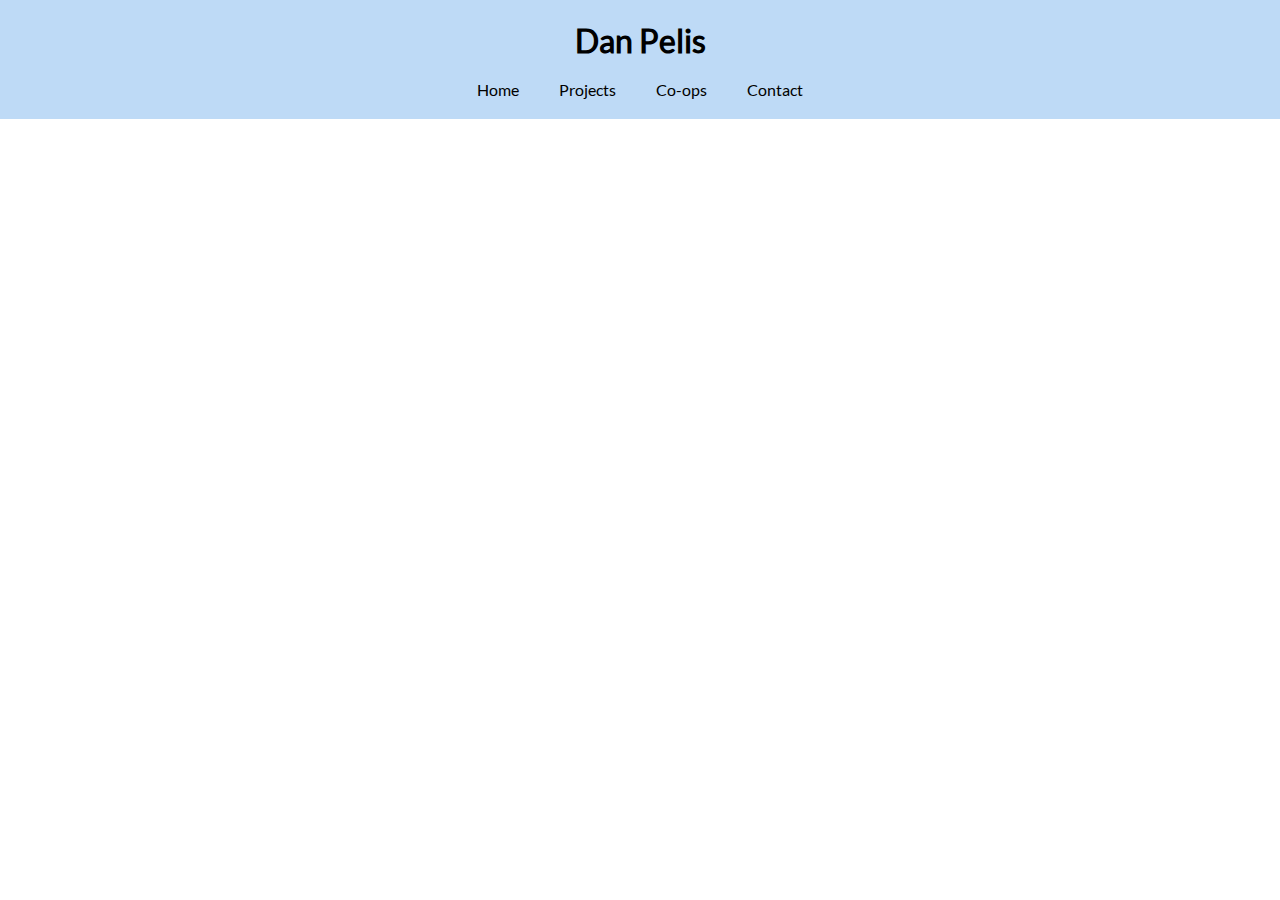
<file: src/contact.html>
<!DOCTYPE html>
<meta charset="UTF-8">
<html>
    <head>
        <title>Contact Me!</title>
        <link rel="stylesheet" href="../css/site.css">
    </head>
    <body>
        <div id="top-div">
            <div class="topbar">
                <div class="name-div">
                    <h1>Dan Pelis</h1>
                </div>
                <div class="navbar">
                    <a href="../index.html">Home</a>
                    <a href="./projects.html">Projects</a>
                    <a href="./coop.html">Co-ops</a>
                    <a href="./contact.html">Contact</a>
                </div>
            </div>
        </div>
    </body>
</html>
</file>
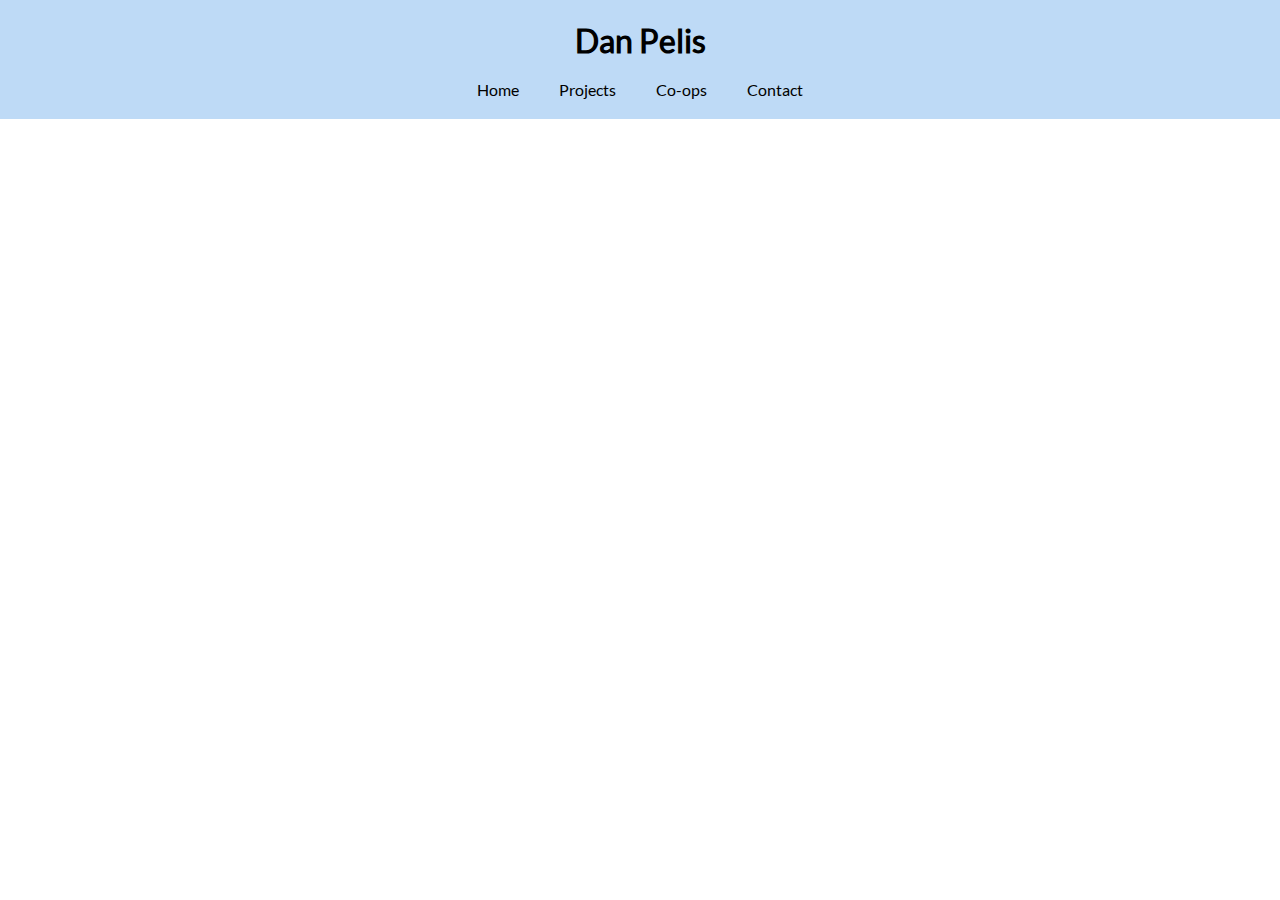
<file: src/coop.html>
<!DOCTYPE html>
<meta charset="UTF-8">
<html>
    <head>
        <title>Co-op Experiences</title>
        <link rel="stylesheet" href="../css/site.css">
    </head>
    <body>
        <div id="top-div">
            <div class="topbar">
                <div class="name-div">
                    <h1>Dan Pelis</h1>
                </div>
                <div class="navbar">
                    <a href="../index.html">Home</a>
                    <a href="./projects.html">Projects</a>
                    <a href="./coop.html">Co-ops</a>
                    <a href="./contact.html">Contact</a>
                </div>
            </div>
        </div>
    </body>
</html>
</file>
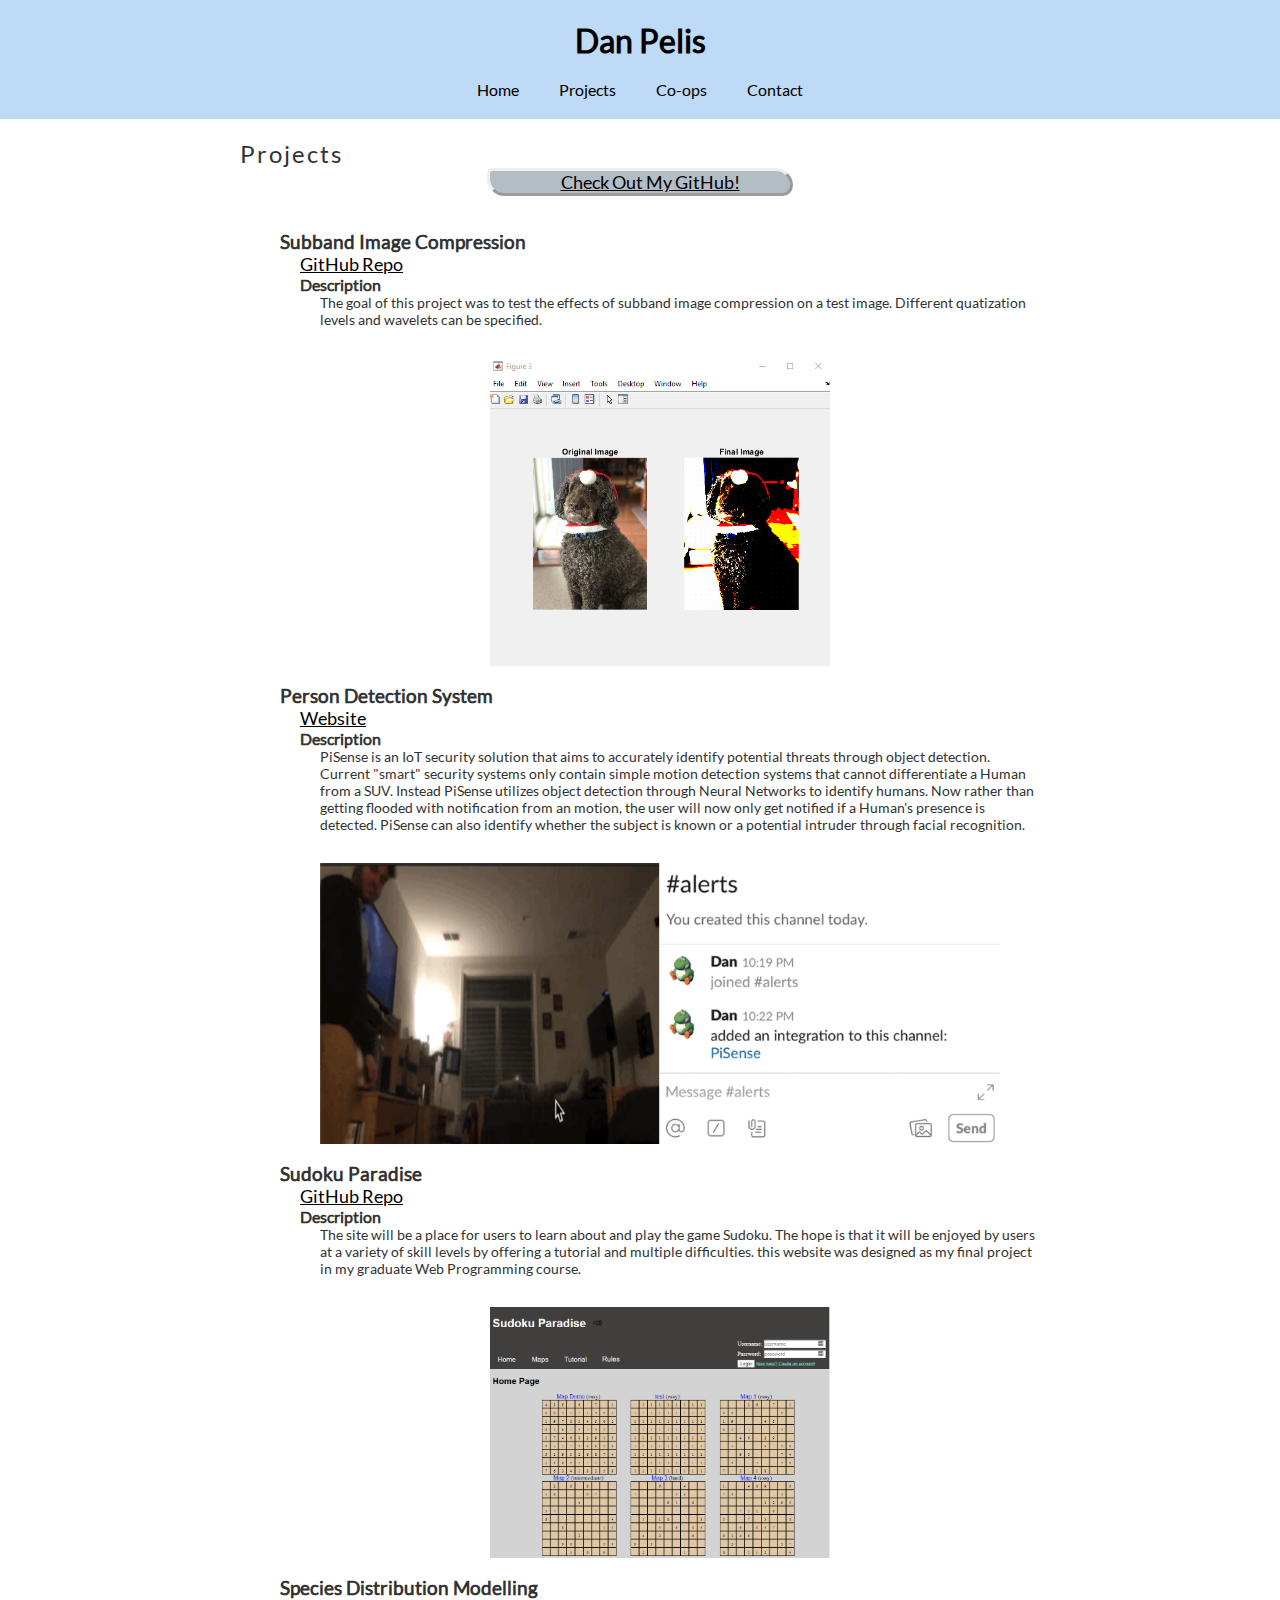
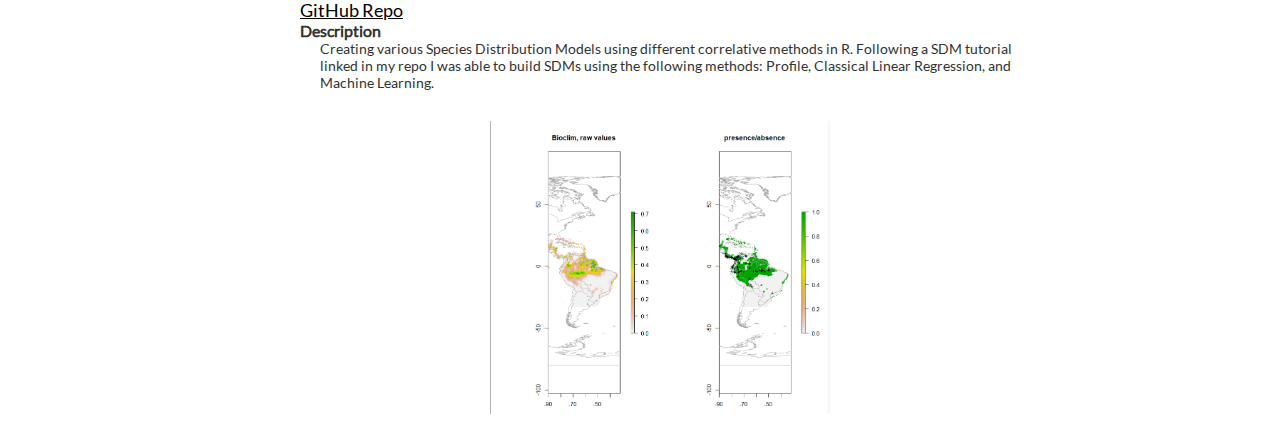
<file: src/projects.html>
<!DOCTYPE html>
<meta charset="UTF-8">
<html>
    <head>
        <title>Projects</title>
        <link rel="stylesheet" href="../css/site.css">
        <link rel="stylesheet" href="../css/projects.css">
    </head>
    <body>
        <div id="top-div">
            <div class="topbar">
                <div class="name-div">
                    <h1>Dan Pelis</h1>
                </div>
                <div class="navbar">
                    <a href="../index.html">Home</a>
                    <a href="./projects.html">Projects</a>
                    <a href="./coop.html">Co-ops</a>
                    <a href="./contact.html">Contact</a>
                </div>
            </div>
        </div>
        <div class="centered-div">
            <h2>Projects</h2>
            <a id="github-tag" href="https://github.com/danpelis">Check Out My GitHub!</a>
            <ul>
                <li>
                    <h3>Subband Image Compression</h3>
                    <a href="https://github.com/danpelis/subbandImageCompression">GitHub Repo</a>
                    <h4>Description</h4>
                    <p>The goal of this project was to test the effects of subband 
                        image compression on a test image. Different quatization 
                        levels and wavelets can be specified.
                    </p>
                    <div class="img-div">
                        <img class="project-preview" src="../images/projects/subband.png" alt="Subband Image Encoder">
                    </div>
                </li>
                <li>
                    <h3>Person Detection System</h3>
                    <a href="https://sites.google.com/stevens.edu/cpe322/pisense">Website</a>
                    <h4>Description</h4>
                    <p>
                        PiSense is an IoT security solution that aims to accurately 
                        identify potential threats through object detection. Current 
                        "smart" security systems only contain simple motion detection
                         systems that cannot differentiate a Human from a SUV. Instead 
                         PiSense utilizes object detection through Neural Networks to 
                         identify humans. Now rather than getting flooded with notification 
                         from an motion, the user will now only get notified if a Human's 
                         presence is detected. PiSense can also identify whether the subject
                         is known or a potential intruder through facial recognition.
                    </p>
                    <div class="img-div">
                        <img id="pisense-gif" class="project-preview" src="../images/projects/pisense1.gif" alt="pisense camera">
                        <img class="project-preview" src="../images/projects/pisense.gif" alt="pisense slack">
                    </div>
                </li>
                <li>
                    <h3>Sudoku Paradise</h3>
                    <a href="https://github.com/danpelis/Sudoku-Paradise">GitHub Repo</a>
                    <h4>Description</h4>
                    <p>
                        The site will be a place for users to learn about and play the game 
                        Sudoku. The hope is that it will be enjoyed by users at a variety of 
                        skill levels by offering a tutorial and multiple difficulties. this
                        website was designed as my final project in my graduate Web Programming
                        course.
                    </p>
                    <div class="img-div">
                        <img class="project-preview" src="../images/projects/sudoku.png" alt="Sudoku Paradise">
                    </div>
                </li>
                <li>
                    <h3>Species Distribution Modelling</h3>
                    <a href="https://github.com/danpelis/Species-Distribution-Modelling">GitHub Repo</a>
                    <h4>Description</h4>
                    <p>
                        Creating various Species Distribution Models using different correlative
                        methods in R. Following a SDM tutorial linked in my repo I was able to build
                        SDMs using the following methods: Profile, Classical Linear Regression, and
                        Machine Learning.
                    </p>
                    <div class="img-div">
                        <img class="project-preview" src="../images/projects/sdm.png" alt="Species Distribution Modelling">
                    </div>
                </li>
            </ul>
        </div>
    </body>
</html>
</file>
<file: css/site.css>
@font-face { font-family: latoRegular; 
    src: url('../fonts/Lato-Regular.ttf'); } 

body {
    color: #333;
    background-color: white;
    font-family: latoRegular, Verdana, Geneva, sans-serif;
    margin: 0px;
}

h2 {
    margin-bottom: 0px;
    letter-spacing: 2px;
    font-weight: lighter;
}

#top-div {
    background-color: #8fbff094;
    color: black;
    width: 100%;
    /* border-bottom: 2px solid;
    border-bottom-style: outset;
    border-color: #8fbff080; */
}

body, .topbar {
    display: flex;
    flex-direction: column;
    align-items:center;
}

.topbar > * {
    display:flex; 
    align-items:center;
}

.topbar .name-div h1 {
    margin-bottom: 0px;
}

.navbar a {
    padding: 20px;
    color: inherit;
    text-decoration: none;
}

.navbar a {
    padding: 20px;
    color: inherit;
    text-decoration: none;
}

.navbar a:visited {
    color: inherit;
    text-decoration: none;
}

.navbar a:hover {
    color: inherit;
    text-decoration: underline;
}
</file>
<file: css/projects.css>
.centered-div{
    display: flex;
    flex-direction: column;
    width: 800px;
}

.centered-div h2 {
    display: flex;
    align-self: flex-start;
}

#github-tag {
    text-align: center;
    width: 35%;
    background-color: rgba(119, 136, 153, 0.555);
    border-style: outset;
    border-radius: 15px 50px 30px;
}

#github-tag:hover {
    border-style: inset;
}

.centered-div a {
    text-decoration: none;
    color: black;
    font-size: 24px;
    align-self: center;
    padding-left: 20px;
}

.centered-div a:hover {
    color: lightgray;
}

.centered-div ul{
    list-style: none;
}

.centered-div a {
    font-size: 18px;
    display: block;
    text-decoration: underline;
}

.centered-div h3 {
    margin-bottom: 0px;
}

.centered-div h4 {
    margin: 0px;
    padding-left: 20px;
}

.centered-div p {
    margin: 0px;
    margin-left: 40px;
    font-size: 14px;
}

.centered-div img {
    margin-top: 30px;
    width:340px; /* you can use % */
    height: auto;
}

.img-div {
    display: flex;
    justify-content: center;
}
</file>
